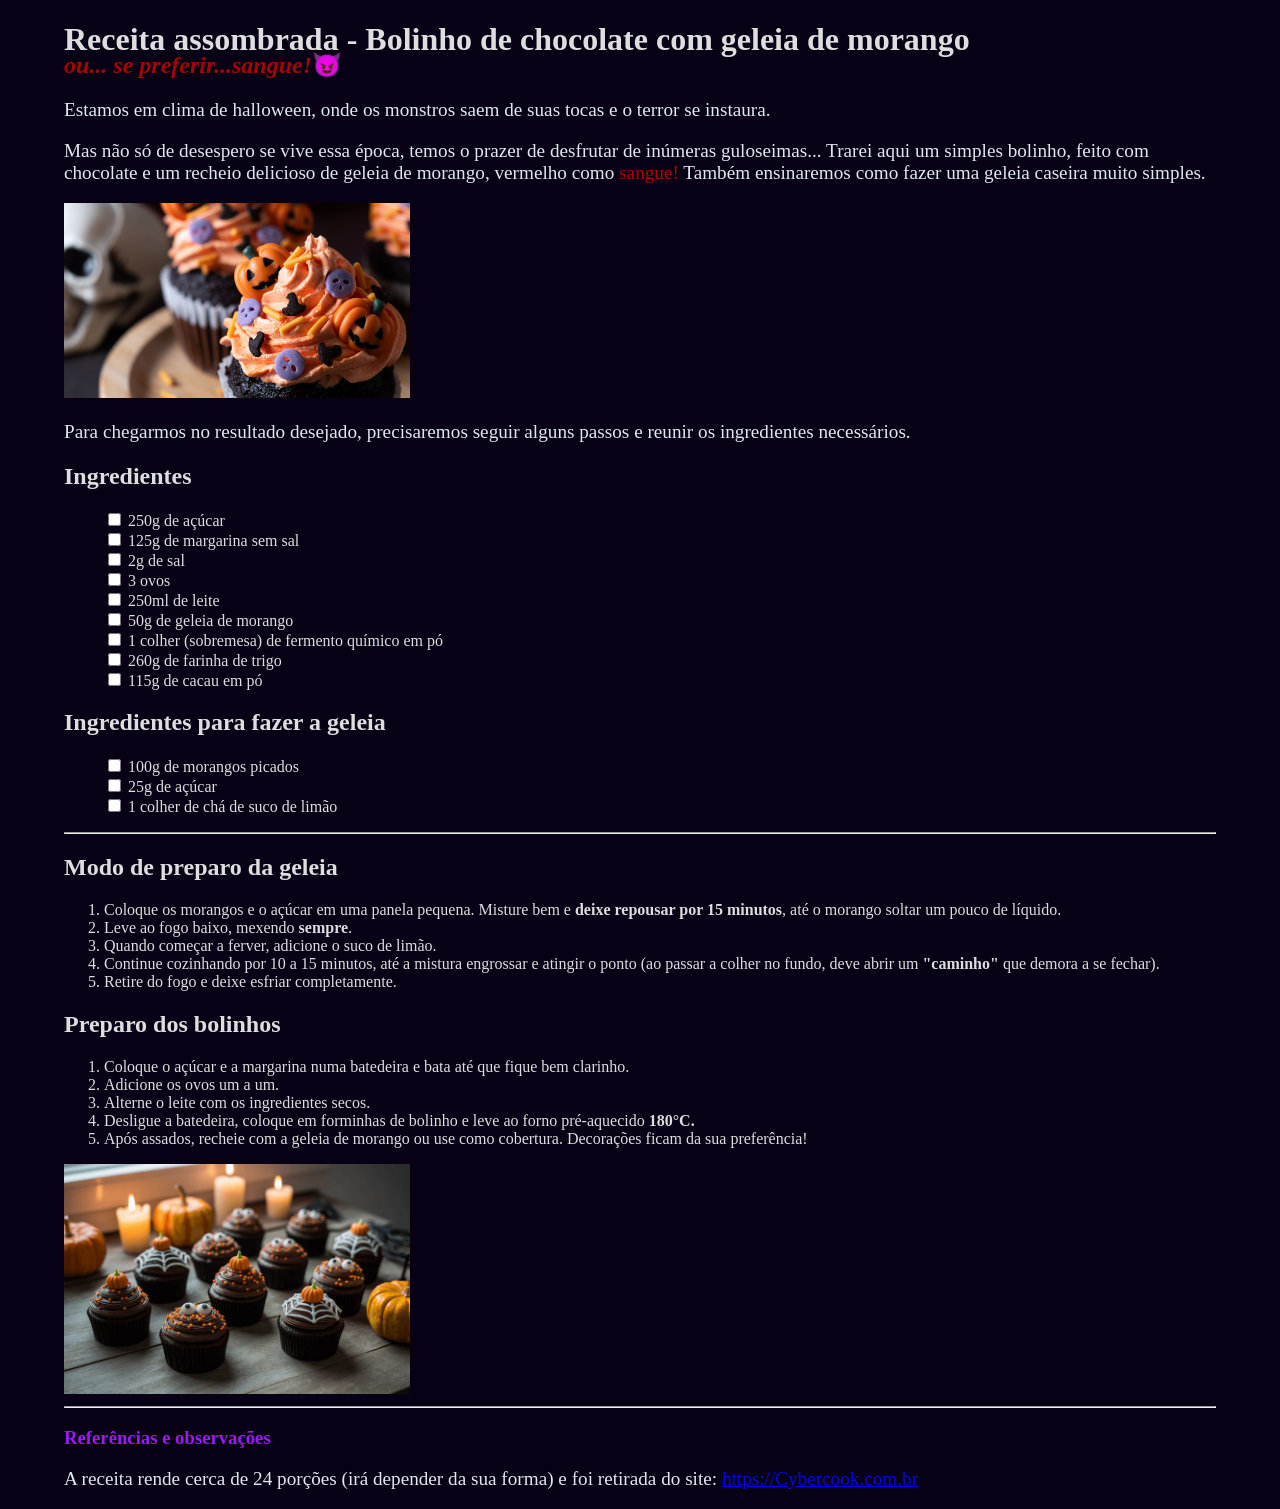
<file: index.html>
<!DOCTYPE html>
<html lang="pt-br">

<head>
    <meta charset="UTF-8">
    <meta name="viewport" content="width=device-width, initial-scale=1.0">
    <title>Receita de bolinho de chocolate com geleia de morango</title>
    <link rel="icon" type="image/x-icon" href="img/abobora.webp">
</head>
<link rel="stylesheet" href="style.css">

<body>

    <h1>Receita assombrada - Bolinho de chocolate com geleia de morango</h1>
    <h2 class="subtitulo"><i>ou... se preferir...sangue!</i>&#128520 </h2>
    <p class="p1">Estamos em clima de halloween, onde os monstros saem de suas tocas e o terror se instaura.</p>

    <p class="p1">Mas não só de desespero se vive essa época, temos o prazer de desfrutar de inúmeras guloseimas...
        Trarei aqui um simples bolinho, feito com chocolate e um recheio delicioso de geleia de morango, vermelho como
        <span style="color:rgb(179, 5, 5)">sangue!</span> Também ensinaremos como fazer uma geleia caseira muito
        simples.</p>
    <img src="img/bolinho-laranja.png"
        alt="bolinho de chocolate com chantilly laranja e decorações temáticas de halloween" width="30%">
    <p class="p1">Para chegarmos no resultado desejado, precisaremos seguir alguns passos e reunir os ingredientes
        necessários.
    </p>

    <h2>Ingredientes</h2>
    <ul>
        <li><input type="checkbox"> 250g de açúcar</li>
        <li><input type="checkbox"> 125g de margarina sem sal</li>
        <li><input type="checkbox"> 2g de sal</li>
        <li><input type="checkbox"> 3 ovos</li>
        <li><input type="checkbox"> 250ml de leite</li>
        <li><input type="checkbox"> 50g de geleia de morango</li>
        <li><input type="checkbox"> 1 colher (sobremesa) de fermento químico em pó</li>
        <li><input type="checkbox"> 260g de farinha de trigo</li>
        <li><input type="checkbox"> 115g de cacau em pó</li>
    </ul>
    <h2>Ingredientes para fazer a geleia</h2>
    <ul>
        <li><input type="checkbox"> 100g de morangos picados</li>
        <li><input type="checkbox"> 25g de açúcar</li>
        <li><input type="checkbox"> 1 colher de chá de suco de limão</li>
    </ul>
    <hr>

    <h2>Modo de preparo da geleia</h2>
    <ol>
        <li>Coloque os morangos e o açúcar em uma panela pequena. Misture bem e <b>deixe repousar por 15 minutos</b>, até o
            morango soltar um pouco de líquido.</li>
        <li>Leve ao fogo baixo, mexendo <strong>sempre</strong>.</li>
        <li>Quando começar a ferver, adicione o suco de limão.</li>
        <li>Continue cozinhando por 10 a 15 minutos, até a mistura engrossar e atingir o ponto (ao passar a colher no
            fundo, deve abrir um <b>"caminho"</b> que demora a se fechar).</li>
        <li>Retire do fogo e deixe esfriar completamente.</li>
    </ol>

    <h2>Preparo dos bolinhos</h2>
    <ol>
        <li>Coloque o açúcar e a margarina numa batedeira e bata até que fique bem clarinho.</li>
        <li>Adicione os ovos um a um. </li>
        <li>Alterne o leite com os ingredientes secos.</li>
        <li>Desligue a batedeira, coloque em forminhas de bolinho e leve ao forno pré-aquecido <b>180°C.</b></li>
        <li> Após assados, recheie com a geleia de morango ou use como cobertura.
            Decorações ficam da sua preferência!
        </li>
</ol>

<img src="img/bolinhos.webp" alt="vários bolinhos de chocolate decorados com temática de halloween, velas e abóboras ao fundo." width="30%">
<hr>
<h3> Referências e observações</h3>
<p> A receita rende cerca de 24 porções (irá depender da sua forma) e foi retirada do site: <a href="https://cybercook.com.br/receitas/bolos/muffins-e-brownies/receita-de-muffin-de-chocolate-com-geleia-de-morango-13249">https://Cybercook.com.br</a>
</p>
</body>
</html>
</file>
<file: style.css>
h1 {
    height: 8px;
    color: rgba(255, 255, 255, 0.865);
}

body {
    margin-left: 64px;
    margin-right: 64px;
    background-color: rgb(8, 0, 20);
}

.subtitulo {
    color: rgb(165, 4, 4);
font-size:24px;
}

p {
    height: auto;
    font-size: larger;
    color: rgba(240, 248, 255, 0.932);
}

h2{
    color: rgba(255, 255, 255, 0.865);
}
ul{
    list-style-type: none;
}
ol{
   list-style-type: decimal;
}

li {
    color: rgba(255, 255, 255, 0.865);
}
h3{
color:#991afa

}
</file>
